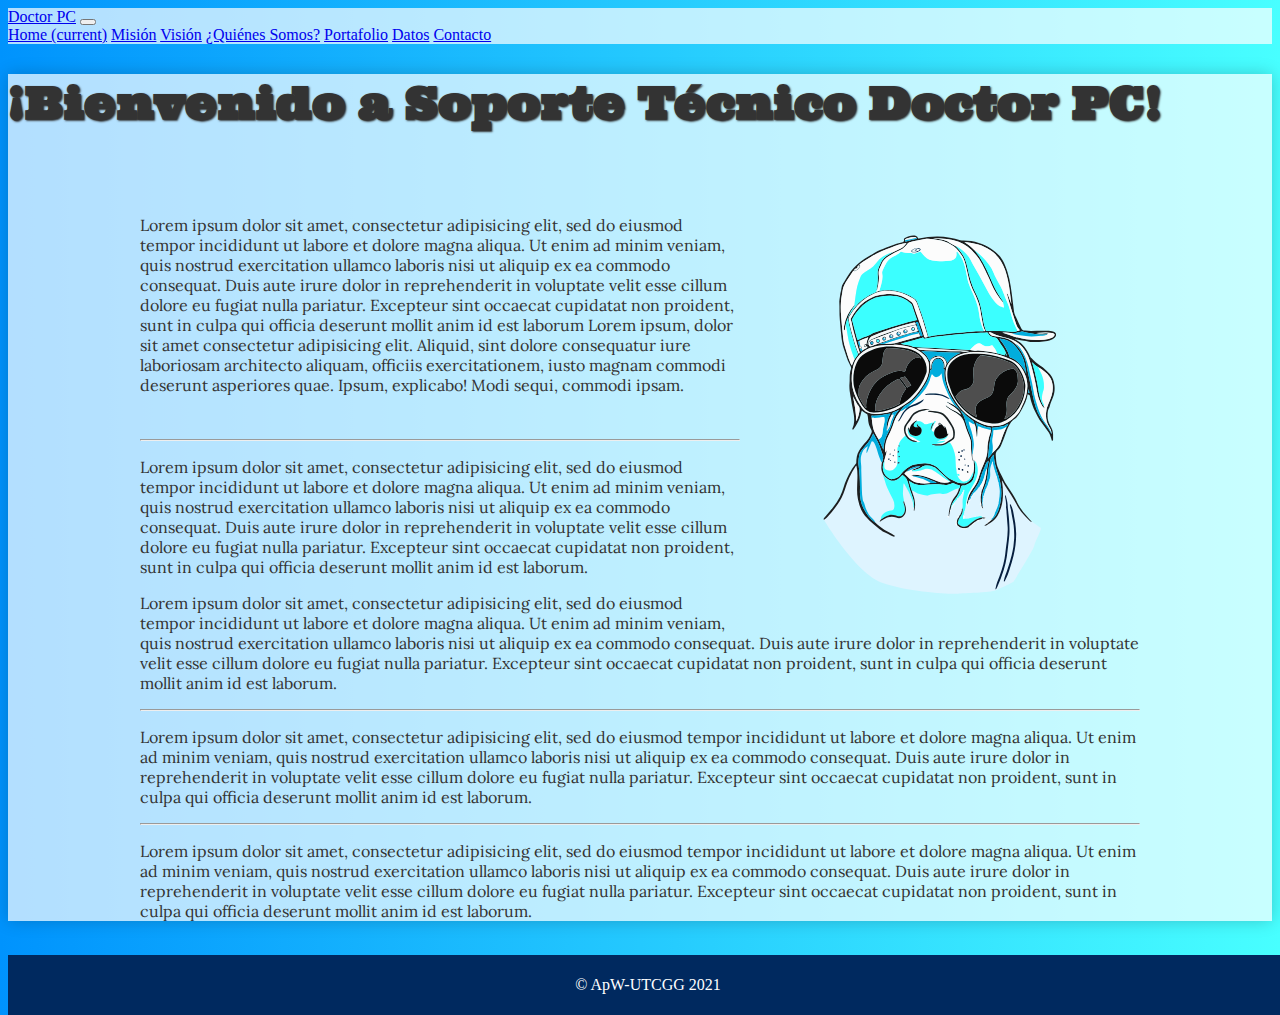
<file: index.html>
<!DOCTYPE html>
<html lang="en">
  <head>
    <!-- Required meta tags -->
    <meta charset="utf-8">
    <meta name="viewport" content="width=device-width, initial-scale=1, shrink-to-fit=no">

    <!-- Bootstrap CSS -->
    <link rel="stylesheet" href="https://cdn.jsdelivr.net/npm/bootstrap@4.6.0/dist/css/bootstrap.min.css" integrity="sha384-B0vP5xmATw1+K9KRQjQERJvTumQW0nPEzvF6L/Z6nronJ3oUOFUFpCjEUQouq2+l" crossorigin="anonymous">

    <!--CSS del footer personalizado-->
    <link rel="stylesheet" href="CSS/footer.css">

    <!--CSS del Fondo Uigradients-->
    <link rel="stylesheet" href="CSS/fondo.css">

    <!--Iconos de Fontawesome-->
    <link rel="stylesheet" href="https://pro.fontawesome.com/releases/v5.10.0/css/all.css" integrity="sha384-AYmEC3Yw5cVb3ZcuHtOA93w35dYTsvhLPVnYs9eStHfGJvOvKxVfELGroGkvsg+p" crossorigin="anonymous"/>

    <!--Animacion de animatecss-->
    <link rel="stylesheet" href="https://cdnjs.cloudflare.com/ajax/libs/animate.css/4.1.1/animate.min.css"/>

    <!--jumbotron-glass-->
    <link rel="stylesheet" href="CSS/jumbotron.css">

    <link rel="stylesheet" href="CSS/style.css">

    <title>Doctor PC</title>

  </head>
  <body>
  <!-- Inicio de la Barra de Navegación-->
    <nav class="navbar navbar-expand-lg navbar-light" style="background-color: rgba(255, 255, 255, .7);">
      <a class="navbar-brand" href="index.html"><i class="fas fa-laptop"></i> Doctor PC</a>
      <button class="navbar-toggler" type="button" data-toggle="collapse" data-target="#navbarNavAltMarkup" aria-controls="navbarNavAltMarkup" aria-expanded="false" aria-label="Toggle navigation">
        <span class="navbar-toggler-icon"></span>
      </button>
      <div class="collapse navbar-collapse" id="navbarNavAltMarkup">
        <div class="navbar-nav ml-auto">
          <a class="nav-link active" href="index.html"><i class="fas fa-home"></i> Home <span class="sr-only">(current)</span></a>
          <a class="nav-link" href="#"><i class="fas fa-map-pin"></i> Misión</a>
          <a class="nav-link" href="#"><i class="fas fa-glasses"></i> Visión</a>
          <a class="nav-link" href="#"><i class="fas fa-question-circle"></i> ¿Quiénes Somos?</a>
          <a class="nav-link" href="#"><i class="fas fa-image"></i> Portafolio</a>
          <a class="nav-link" href="#"><i class="fas fa-user-secret"></i> Datos</a>
          <a class="nav-link" href="#"><i class="fas fa-address-book"></i> Contacto</a>
        </div>
      </div>
    </nav>
<!-- Fin de la Barra de Navegación-->

    <!--Incio del contenido primario -->
    <div class="container-fluid">
      <div class="jumbotron mt-4 animate__bounceIn jumbotron-glass">
        <h1 class="text-center">¡Bienvenido a Soporte Técnico Doctor PC!</h1>
        <br>
          <div class="contenido-P">
            <img class="dr-pc-img" src="img/DR-PC.svg" alt="Doctor PC">
            <p class="lead text-justify">Lorem ipsum dolor sit amet, consectetur adipisicing elit, sed do eiusmod
            tempor incididunt ut labore et dolore magna aliqua. Ut enim ad minim veniam,
            quis nostrud exercitation ullamco laboris nisi ut aliquip ex ea commodo
            consequat. Duis aute irure dolor in reprehenderit in voluptate velit esse
            cillum dolore eu fugiat nulla pariatur. Excepteur sint occaecat cupidatat non
            proident, sunt in culpa qui officia deserunt mollit anim id est laborum Lorem ipsum, dolor sit amet consectetur adipisicing elit. Aliquid, sint dolore consequatur iure laboriosam architecto aliquam, officiis exercitationem, iusto magnam commodi deserunt asperiores quae. Ipsum, explicabo! Modi sequi, commodi ipsam.</p>
            <br>
            <hr>
            <p class="lead text-center">Lorem ipsum dolor sit amet, consectetur adipisicing elit, sed do eiusmod
            tempor incididunt ut labore et dolore magna aliqua. Ut enim ad minim veniam,
            quis nostrud exercitation ullamco laboris nisi ut aliquip ex ea commodo
            consequat. Duis aute irure dolor in reprehenderit in voluptate velit esse
            cillum dolore eu fugiat nulla pariatur. Excepteur sint occaecat cupidatat non
            proident, sunt in culpa qui officia deserunt mollit anim id est laborum.</p>
            <p class="lead text-justify">Lorem ipsum dolor sit amet, consectetur adipisicing elit, sed do eiusmod
            tempor incididunt ut labore et dolore magna aliqua. Ut enim ad minim veniam,
            quis nostrud exercitation ullamco laboris nisi ut aliquip ex ea commodo
            consequat. Duis aute irure dolor in reprehenderit in voluptate velit esse
            cillum dolore eu fugiat nulla pariatur. Excepteur sint occaecat cupidatat non
            proident, sunt in culpa qui officia deserunt mollit anim id est laborum.</p>
          <hr class="my-3">
            <p>Lorem ipsum dolor sit amet, consectetur adipisicing elit, sed do eiusmod
            tempor incididunt ut labore et dolore magna aliqua. Ut enim ad minim veniam,
            quis nostrud exercitation ullamco laboris nisi ut aliquip ex ea commodo
            consequat. Duis aute irure dolor in reprehenderit in voluptate velit esse
            cillum dolore eu fugiat nulla pariatur. Excepteur sint occaecat cupidatat non
            proident, sunt in culpa qui officia deserunt mollit anim id est laborum.</p>
          <hr class="my-3">
            <p>Lorem ipsum dolor sit amet, consectetur adipisicing elit, sed do eiusmod
            tempor incididunt ut labore et dolore magna aliqua. Ut enim ad minim veniam,
            quis nostrud exercitation ullamco laboris nisi ut aliquip ex ea commodo
            consequat. Duis aute irure dolor in reprehenderit in voluptate velit esse
            cillum dolore eu fugiat nulla pariatur. Excepteur sint occaecat cupidatat non
            proident, sunt in culpa qui officia deserunt mollit anim id est laborum.</p>
          </div>
      </div>
      <br>
    </div>
    <!--Fin del contenido primario -->


    <!--Separate Popper and Bootstrap JS -->
    
    <script src="https://code.jquery.com/jquery-3.5.1.slim.min.js" integrity="sha384-DfXdz2htPH0lsSSs5nCTpuj/zy4C+OGpamoFVy38MVBnE+IbbVYUew+OrCXaRkfj" crossorigin="anonymous"></script>
    <script src="https://cdn.jsdelivr.net/npm/popper.js@1.16.1/dist/umd/popper.min.js" integrity="sha384-9/reFTGAW83EW2RDu2S0VKaIzap3H66lZH81PoYlFhbGU+6BZp6G7niu735Sk7lN" crossorigin="anonymous"></script>
    <script src="https://cdn.jsdelivr.net/npm/bootstrap@4.6.0/dist/js/bootstrap.min.js" integrity="sha384-+YQ4JLhjyBLPDQt//I+STsc9iw4uQqACwlvpslubQzn4u2UU2UFM80nGisd026JF" crossorigin="anonymous"></script>
    
    <!--Inicio del menú 3N-->
    <script type="text/javascript" src="js/Menu-3N.js"></script>
    <!--Fin del menú 3N-->

    <!--Inicio del Footer-->
    <footer class="footer">
      <div class="container">
        <span class="list-inline text-center">&copy; ApW-UTCGG 2021</span>
      </div>
    </footer>
    <!--Fin del Footer--> <!--Soy un bonito y chido comentario-->
  </body>
</html>
</file>
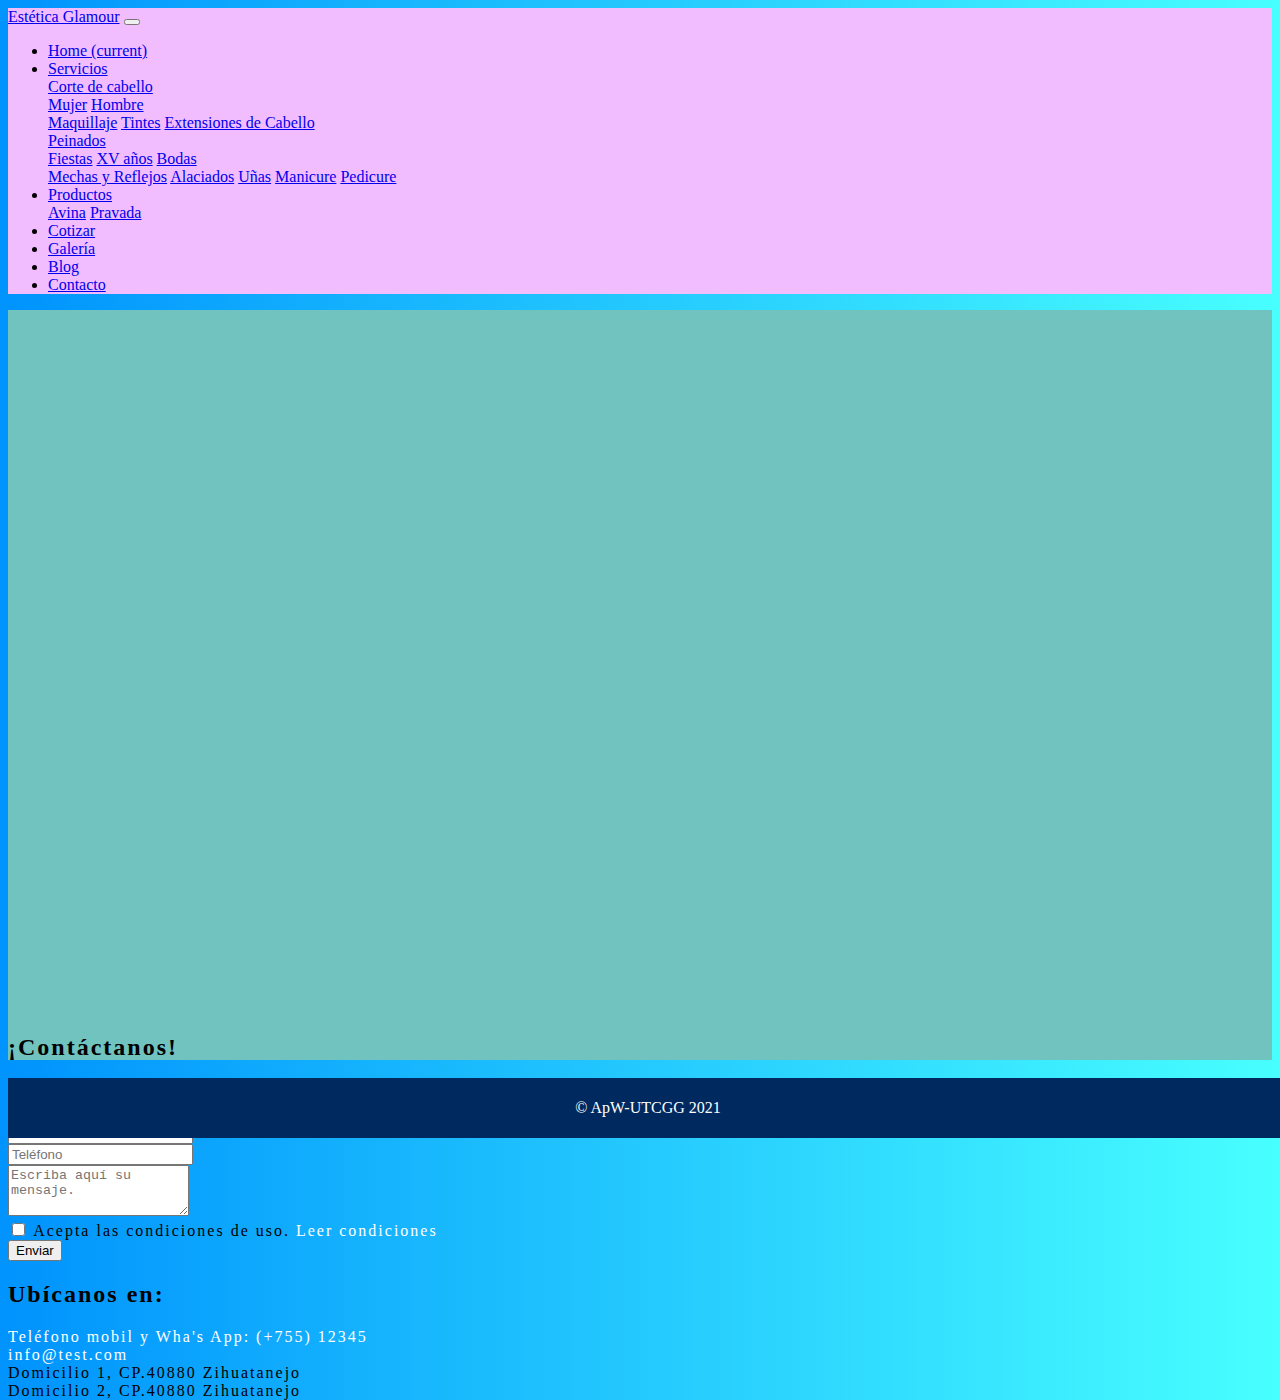
<file: contacto.html>
<!DOCTYPE html>
<html lang="en">
  <head>
    <!-- Required meta tags -->
    <meta charset="utf-8">
    <meta name="viewport" content="width=device-width, initial-scale=1, shrink-to-fit=no">

    <!-- Bootstrap CSS -->
    <link rel="stylesheet" href="https://cdn.jsdelivr.net/npm/bootstrap@4.6.0/dist/css/bootstrap.min.css" integrity="sha384-B0vP5xmATw1+K9KRQjQERJvTumQW0nPEzvF6L/Z6nronJ3oUOFUFpCjEUQouq2+l" crossorigin="anonymous">

    <!--CSS del footer personalizado-->
    <link rel="stylesheet" href="CSS/footer.css">

    <!--CSS del Fondo Uigradients-->
    <link rel="stylesheet" href="CSS/fondo.css">

    <!--Iconos de Fontawesome-->
    <link rel="stylesheet" href="https://pro.fontawesome.com/releases/v5.10.0/css/all.css" integrity="sha384-AYmEC3Yw5cVb3ZcuHtOA93w35dYTsvhLPVnYs9eStHfGJvOvKxVfELGroGkvsg+p" crossorigin="anonymous"/>

    <!--Animacion de animatecss-->
    <link rel="stylesheet" href="https://cdnjs.cloudflare.com/ajax/libs/animate.css/4.1.1/animate.min.css"/>

    <!--Estilos CSS para Contacto-->
    <link rel="stylesheet" href="CSS/contacto.css">

    <title>¡Contáctanos!</title>
  </head>
  <body>
    <!-- Inicio de la Barra de Navegación -->
    <nav class="navbar navbar-expand-lg navbar-light" style="background-color: #f2bdff;">
      <a class="navbar-brand" href="index.html">Estética Glamour</a>
      <button class="navbar-toggler" type="button" data-toggle="collapse" data-target="#navbarNavDropdown" aria-controls="navbarNavDropdown" aria-expanded="false" aria-label="Toggle navigation">
        <span class="navbar-toggler-icon"></span>
      </button>
      <div class="collapse navbar-collapse" id="navbarNavDropdown">
        <ul class="navbar-nav ml-auto">
          <li class="nav-item active">
            <a class="nav-link" href="index.html"><i class="fas fa-home"></i> Home <span class="sr-only">(current)</span></a>
          </li>

          <li class="nav-item dropdown">
            <a class="nav-link dropdown-toggle" href="#" id="navbarDropdownMenuLink" role="button" data-toggle="dropdown" aria-haspopup="true" aria-expanded="false"><i class="fas fa-american-sign-language-interpreting"></i> 
              Servicios
            </a>
            <div class="dropdown-menu" aria-labelledby="navbarDropdownMenuLink">
              <!--Inicio del menú 3N-->
              <div class="dropdawn dropright">
                <a class="dropdown-item dropdawn-toggle" href="#" id="dropdown-layouts" data-toggle="dropdown" aria-haspopup="true" aria-expanded="false">Corte de cabello</a>
                <div class="dropdawn-menu" aria-labelledby="dropdown-layouts">
                  <a class="dropdawn-item" href="#">Mujer</a>
                  <a class="dropdawn-item" href="#">Hombre</a>
                </div>
              </div>
              <!--Fin del menú 3N-->
              <a class="dropdown-item" href="#">Maquillaje</a>
              <a class="dropdown-item" href="#">Tintes</a>
              <a class="dropdown-item" href="#">Extensiones de Cabello</a>
              <!--Inicio del menú 3N-->
              <div class="dropdawn dropright">
                <a class="dropdown-item dropdawn-toggle" href="#" id="dropdown-layouts" data-toggle="dropdown" aria-haspopup="true" aria-expanded="false">Peinados</a>
                <div class="dropdawn-menu" aria-labelledby="dropdown-layouts">
                  <a class="dropdawn-item" href="#">Fiestas</a>
                  <a class="dropdawn-item" href="#">XV años</a>
                  <a class="dropdawn-item" href="#">Bodas</a>
                </div>
              </div>
              <!--Fin del menú 3N-->
              <a class="dropdown-item" href="#">Mechas y Reflejos</a>
              <a class="dropdown-item" href="#">Alaciados</a>
              <a class="dropdown-item" href="#">Uñas</a>
              <a class="dropdown-item" href="#">Manicure</a>
              <a class="dropdown-item" href="#">Pedicure</a>
            </div>
          </li>
          <li class="nav-item dropdown">
            <a class="nav-link dropdown-toggle" href="#" id="navbarDropdownMenuLink" role="button" data-toggle="dropdown" aria-haspopup="true" aria-expanded="false"><i class="fab fa-product-hunt"></i> 
              Productos
            </a>
            <div class="dropdown-menu" aria-labelledby="navbarDropdownMenuLink">
              <a class="dropdown-item" href="#">Avina</a>
              <a class="dropdown-item" href="#">Pravada</a>
            </div>
          </li>
          <li class="nav-item">
            <a class="nav-link" href="#"><i class="fas fa-search-dollar"></i> Cotizar</a>
          </li>
          <li class="nav-item">
            <a class="nav-link" href="galeria.html"><i class="fas fa-image"></i> Galería</a>
          </li>
          <li class="nav-item">
            <a class="nav-link" href="#"><i class="fas fa-blog"></i> Blog</a>
          </li>
          <li class="nav-item">
            <a class="nav-link" href="contacto.html"><i class="fas fa-envelope"></i> Contacto</a>
          </li>
        </ul>
      </div>
    </nav>
    <!--Fin de la Barra de Navegación -->

    <!--Incio del contenido primario -->
    <div class="container-fluid">
      <!--Borrar si no funsiona el responsive (borrar div correspondiente-->
      <div class="jumbotron mt-4 responsive animate__bounceIn">
        <div class="row" id="contacto">
          <div class="container mt-5">
            <div class="row" style="height: 550px;">
              <div class="col-md-6 maps">
                <iframe src="https://www.google.com/maps/embed?pb=!1m18!1m12!1m3!1d30417.5819530091!2d-101.57152112638497!3d17.640790977333154!2m3!1f0!2f0!3f0!3m2!1i1024!2i768!4f13.1!3m3!1m2!1s0x84347716ad67d599%3A0x29ae8f37bbb64e87!2sCentro%2C%20Zihuatanejo%2C%20Gro.!5e0!3m2!1ses-419!2smx!4v1625966889282!5m2!1ses-419!2smx" width="600" height="450" style="border:0;" allowfullscreen="" loading="lazy"></iframe>
              </div>
              <div class="col-md-6">
                <h2 class="text-uppercase mt-3 font-weight-bold text-white">¡Contáctanos!</h2>
                <form action="#">
                  <div class="row">
                    <div class="col-lg-6">
                      <div class="form-group">
                        <input type="text" class="form-control mt-2" placeholder="Nombre(s)" required>
                      </div>
                    </div>
                    <div class="col-lg-6">
                      <div class="form-group">
                        <input type="text" class="form-control mt-2" placeholder="Apellidos" required>
                      </div>
                    </div>
                    <div class="col-lg-6">
                      <div class="form-group">
                        <input type="email" class="form-control mt-2" placeholder="Email" required>
                      </div>
                    </div>
                    <div class="col-lg-6">
                      <div class="form-group">
                        <input type="number" class="form-control mt-2" placeholder="Teléfono" required>
                      </div>
                    </div>
                    <div class="col-lg-12">
                      <div class="form-group">
                        <textarea class="form-control" id="exampleFormControlTextarea1" rows="3" placeholder="Escriba aquí su mensaje." required></textarea>
                      </div>
                    </div>
                    <div class="col-lg-12">
                      <div class="form-group">
                        <div class="form-check">
                          <input class="form-check-input" type="checkbox" value="" id="invalidCheck2" required>
                          <label class="form-check-label" for="invalidCheck2">
                            Acepta las condiciones de uso. <a href="#">Leer condiciones</a>
                          </label>
                        </div>
                      </div>
                    </div>
                    <div class="col-lg-12">
                      <button class="btn btn-primary btn-block" type="submit">Enviar</button>
                    </div>
                  </div>
                </form>
                <div class="text-white">
                  <h2 class="text-uppercase mt-4 form-weight-bold">Ubícanos en:</h2>
                    <i class="fas fa-mobile mt-3"></i><a href="tel:+">Teléfono mobil y Wha's App: (+755) 12345</a><br>
                    <i class="fas fa-envelope mt-3"></i><a href="">info@test.com</a><br>
                    <i class="fas fa-globe mt-3"></i>Domicilio 1, CP.40880 Zihuatanejo<br>
                    <i class="fas fa-globe mt-3"></i>Domicilio 2, CP.40880 Zihuatanejo<br>
                </div>
              </div>
            </div>
          </div>
        </div>      
      </div>
        <br>
    </div>
    <!--Fin del contenido primario -->


    <!--Separate Popper and Bootstrap JS -->
    
    <script src="https://code.jquery.com/jquery-3.5.1.slim.min.js" integrity="sha384-DfXdz2htPH0lsSSs5nCTpuj/zy4C+OGpamoFVy38MVBnE+IbbVYUew+OrCXaRkfj" crossorigin="anonymous"></script>
    <script src="https://cdn.jsdelivr.net/npm/popper.js@1.16.1/dist/umd/popper.min.js" integrity="sha384-9/reFTGAW83EW2RDu2S0VKaIzap3H66lZH81PoYlFhbGU+6BZp6G7niu735Sk7lN" crossorigin="anonymous"></script>
    <script src="https://cdn.jsdelivr.net/npm/bootstrap@4.6.0/dist/js/bootstrap.min.js" integrity="sha384-+YQ4JLhjyBLPDQt//I+STsc9iw4uQqACwlvpslubQzn4u2UU2UFM80nGisd026JF" crossorigin="anonymous"></script>
    
    <!--Inicio del menú 3N-->
    <script type="text/javascript" src="js/Menu-3N.js"></script>
    <!--Fin del menú 3N-->

    <!--Inicio del Footer-->
    <footer class="footer">
      <div class="container">
        <span class="list-inline text-center">&copy; ApW-UTCGG 2021</span>
      </div>
    </footer>
    <!--Fin del Footer-->
  </body>
</html>
</file>
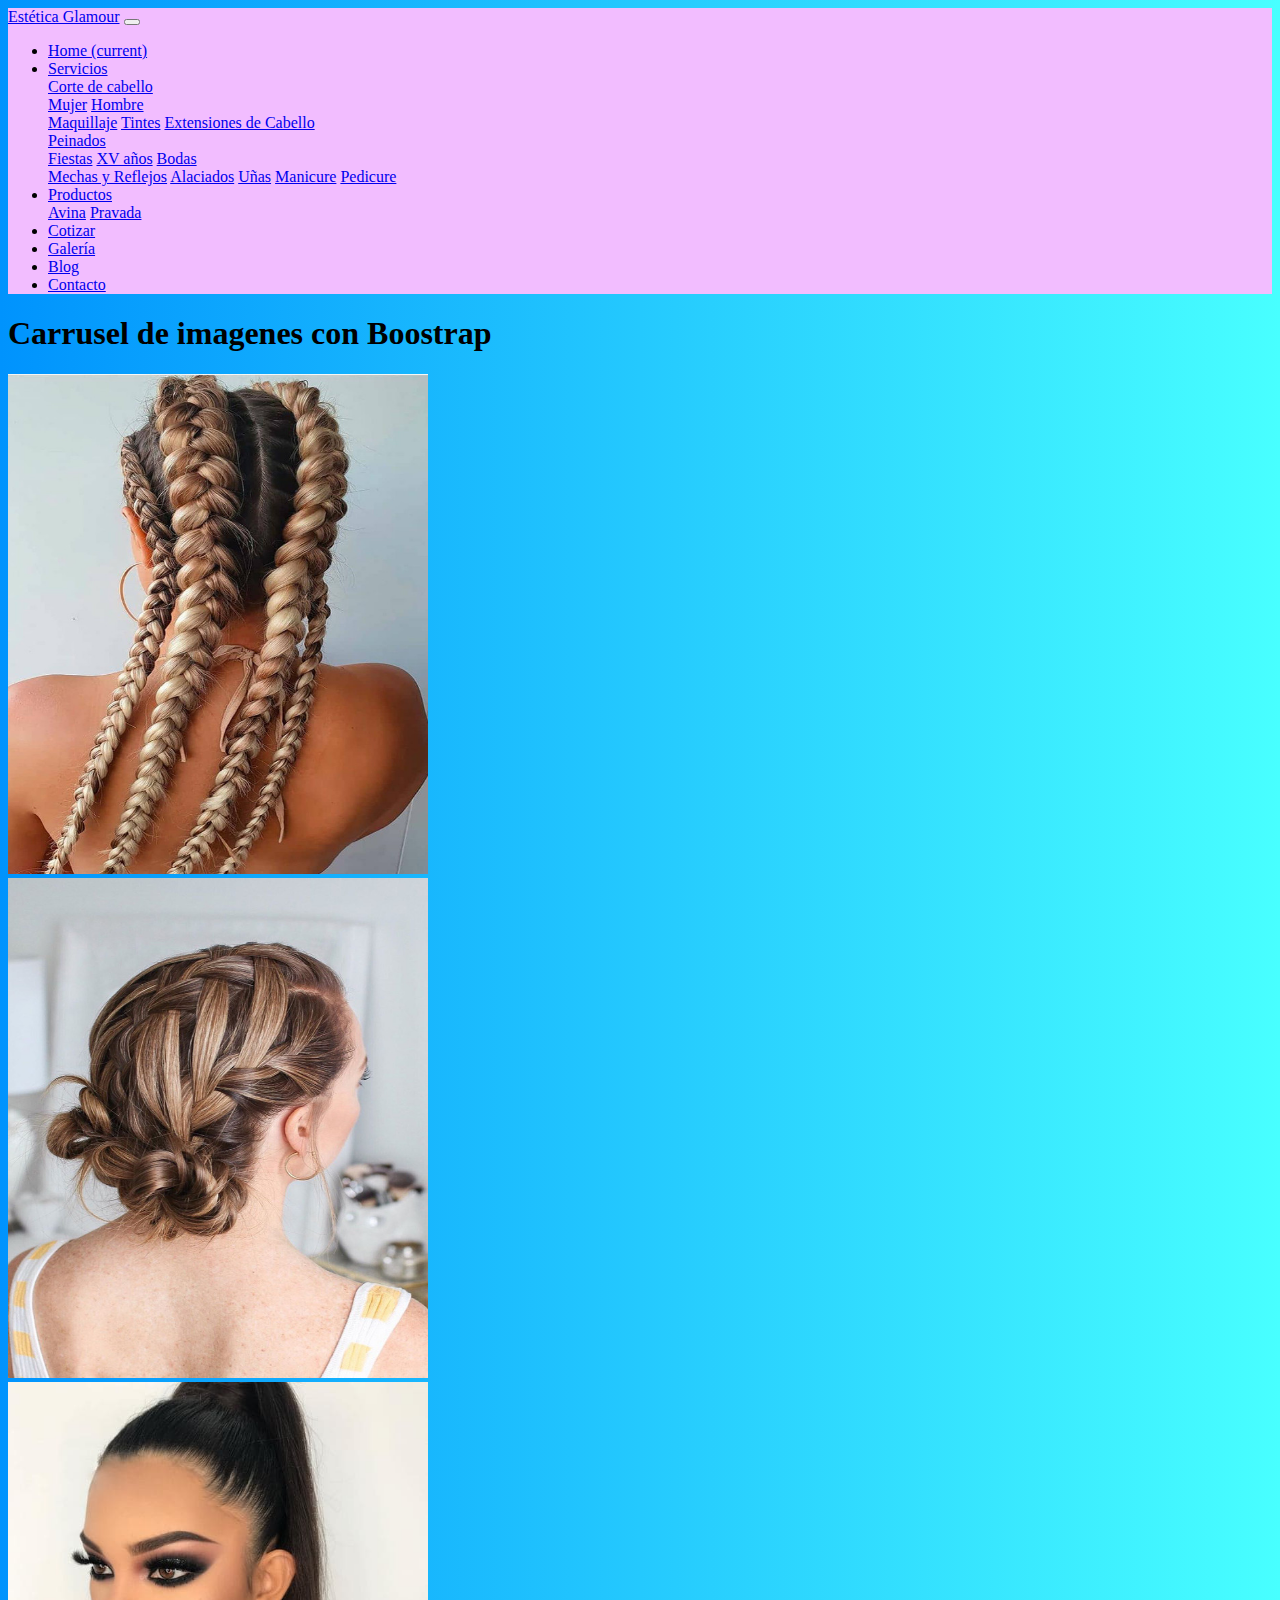
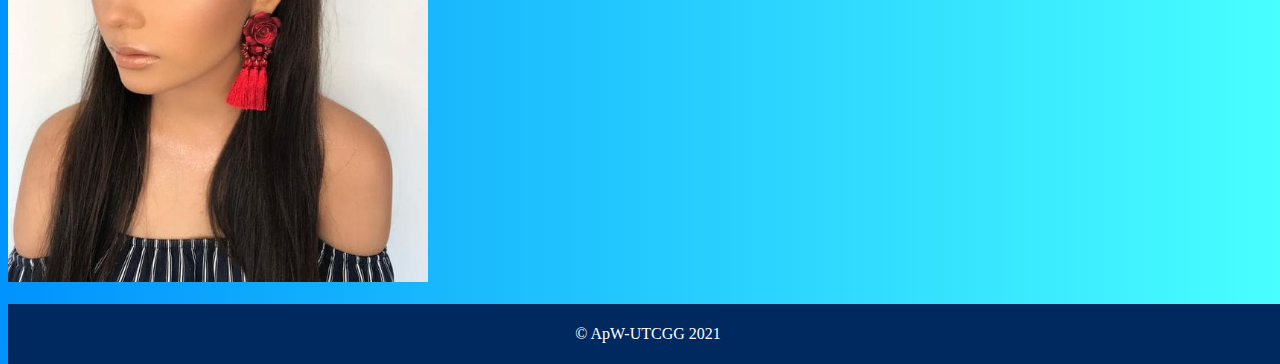
<file: galeria.html>
<!DOCTYPE html>
<html lang="en">
  <head>
    <!-- Required meta tags -->
    <meta charset="utf-8">
    <meta name="viewport" content="width=device-width, initial-scale=1, shrink-to-fit=no">

    <!-- Bootstrap CSS -->
    <link rel="stylesheet" href="https://cdn.jsdelivr.net/npm/bootstrap@4.6.0/dist/css/bootstrap.min.css" integrity="sha384-B0vP5xmATw1+K9KRQjQERJvTumQW0nPEzvF6L/Z6nronJ3oUOFUFpCjEUQouq2+l" crossorigin="anonymous">

    <!--CSS del footer personalizado-->
    <link rel="stylesheet" href="CSS/footer.css">

    <!--CSS del Fondo Uigradients-->
    <link rel="stylesheet" href="CSS/fondo.css">

    <!--Iconos de Fontawesome-->
    <link rel="stylesheet" href="https://pro.fontawesome.com/releases/v5.10.0/css/all.css" integrity="sha384-AYmEC3Yw5cVb3ZcuHtOA93w35dYTsvhLPVnYs9eStHfGJvOvKxVfELGroGkvsg+p" crossorigin="anonymous"/>

    <!--Animacion de animatecss-->
    <link rel="stylesheet" href="https://cdnjs.cloudflare.com/ajax/libs/animate.css/4.1.1/animate.min.css"/>

    <title>Galeria Fotográfica</title>
  </head>
  <body>
    <!-- Inicio de la Barra de Navegación -->
    <nav class="navbar navbar-expand-lg navbar-light" style="background-color: #f2bdff;">
      <a class="navbar-brand" href="index.html">Estética Glamour</a>
      <button class="navbar-toggler" type="button" data-toggle="collapse" data-target="#navbarNavDropdown" aria-controls="navbarNavDropdown" aria-expanded="false" aria-label="Toggle navigation">
        <span class="navbar-toggler-icon"></span>
      </button>
      <div class="collapse navbar-collapse" id="navbarNavDropdown">
        <ul class="navbar-nav ml-auto">
          <li class="nav-item active">
            <a class="nav-link" href="index.html"><i class="fas fa-home"></i> Home <span class="sr-only">(current)</span></a>
          </li>

          <li class="nav-item dropdown">
            <a class="nav-link dropdown-toggle" href="#" id="navbarDropdownMenuLink" role="button" data-toggle="dropdown" aria-haspopup="true" aria-expanded="false"><i class="fas fa-american-sign-language-interpreting"></i> 
              Servicios
            </a>
            <div class="dropdown-menu" aria-labelledby="navbarDropdownMenuLink">
              <!--Inicio del menú 3N-->
              <div class="dropdawn dropright">
                <a class="dropdown-item dropdawn-toggle" href="#" id="dropdown-layouts" data-toggle="dropdown" aria-haspopup="true" aria-expanded="false">Corte de cabello</a>
                <div class="dropdawn-menu" aria-labelledby="dropdown-layouts">
                  <a class="dropdawn-item" href="#">Mujer</a>
                  <a class="dropdawn-item" href="#">Hombre</a>
                </div>
              </div>
              <!--Fin del menú 3N-->
              <a class="dropdown-item" href="#">Maquillaje</a>
              <a class="dropdown-item" href="#">Tintes</a>
              <a class="dropdown-item" href="#">Extensiones de Cabello</a>
              <!--Inicio del menú 3N-->
              <div class="dropdawn dropright">
                <a class="dropdown-item dropdawn-toggle" href="#" id="dropdown-layouts" data-toggle="dropdown" aria-haspopup="true" aria-expanded="false">Peinados</a>
                <div class="dropdawn-menu" aria-labelledby="dropdown-layouts">
                  <a class="dropdawn-item" href="#">Fiestas</a>
                  <a class="dropdawn-item" href="#">XV años</a>
                  <a class="dropdawn-item" href="#">Bodas</a>
                </div>
              </div>
              <!--Fin del menú 3N-->
              <a class="dropdown-item" href="#">Mechas y Reflejos</a>
              <a class="dropdown-item" href="#">Alaciados</a>
              <a class="dropdown-item" href="#">Uñas</a>
              <a class="dropdown-item" href="#">Manicure</a>
              <a class="dropdown-item" href="#">Pedicure</a>
            </div>
          </li>
          <li class="nav-item dropdown">
            <a class="nav-link dropdown-toggle" href="#" id="navbarDropdownMenuLink" role="button" data-toggle="dropdown" aria-haspopup="true" aria-expanded="false"><i class="fab fa-product-hunt"></i> 
              Productos
            </a>
            <div class="dropdown-menu" aria-labelledby="navbarDropdownMenuLink">
              <a class="dropdown-item" href="#">Avina</a>
              <a class="dropdown-item" href="#">Pravada</a>
            </div>
          </li>
          <li class="nav-item">
            <a class="nav-link" href="#"><i class="fas fa-search-dollar"></i> Cotizar</a>
          </li>
          <li class="nav-item">
            <a class="nav-link" href="galeria.html"><i class="fas fa-image"></i> Galería</a>
          </li>
          <li class="nav-item">
            <a class="nav-link" href="#"><i class="fas fa-blog"></i> Blog</a>
          </li>
          <li class="nav-item">
            <a class="nav-link" href="contacto.html"><i class="fas fa-envelope"></i> Contacto</a>
          </li>
        </ul>
      </div>
    </nav>
    <!--Fin de la Barra de Navegación -->

    <!--Incio del contenido primario -->
    <div class="container-fluid">
      <div class="jumbotron mt-4 responsive animate__bounceIn">
        <!--Incio Carrusel de imagenes con Boostrap-->
        <div>
          <h1>Carrusel de imagenes con Boostrap</h1>
          <div id="carouselExampleSlidesOnly" class="carousel slide"data-ride="carousel">
            <div class="carousel-inner">
              <div class="carousel-item active">
                <img src="img/Material/Peinado1.jpg" width="420" height="500" class="d-block w-100" alt="Imagen Peinado 1">
              </div>
              <div class="carousel-item">
                <img src="img/Material/Peinado2.jpg" width="420" height="500" class="d-block w-100" alt="Imagen Peinado 2">
              </div>
              <div class="carousel-item">
                <img src="img/Material/Maquillaje-fiesta1.jpg" width="420" height="500" class="d-block w-100" alt="Imagen Maquillaje">
              </div>
            </div>
          </div>
        </div>
        <!--Fin Carrusel de imagenes con Boostrap-->
      
      </div>
      <br>
    </div>
    <!--Fin del contenido primario -->


    <!--Separate Popper and Bootstrap JS -->
    
    <script src="https://code.jquery.com/jquery-3.5.1.slim.min.js" integrity="sha384-DfXdz2htPH0lsSSs5nCTpuj/zy4C+OGpamoFVy38MVBnE+IbbVYUew+OrCXaRkfj" crossorigin="anonymous"></script>
    <script src="https://cdn.jsdelivr.net/npm/popper.js@1.16.1/dist/umd/popper.min.js" integrity="sha384-9/reFTGAW83EW2RDu2S0VKaIzap3H66lZH81PoYlFhbGU+6BZp6G7niu735Sk7lN" crossorigin="anonymous"></script>
    <script src="https://cdn.jsdelivr.net/npm/bootstrap@4.6.0/dist/js/bootstrap.min.js" integrity="sha384-+YQ4JLhjyBLPDQt//I+STsc9iw4uQqACwlvpslubQzn4u2UU2UFM80nGisd026JF" crossorigin="anonymous"></script>
    
    <!--Inicio del menú 3N-->
    <script type="text/javascript" src="js/Menu-3N.js"></script>
    <!--Fin del menú 3N-->

    <!--Inicio del Footer-->
    <footer class="footer">
      <div class="container">
        <span class="list-inline text-center">&copy; ApW-UTCGG 2021</span>
      </div>
    </footer>
    <!--Fin del Footer-->
  </body>
</html>
</file>
<file: CSS/footer.css>
/* Sticky footer styles
-------------------------------------------------- */
html {
  position: relative;
  min-height: 100%;
}
body {
  /* Margin bottom by footer height */
  margin-bottom: 60px;
}
.footer {
  color: #fff;
  text-align: center;
  position: absolute;
  bottom: 0;
  width: 100%;
  /* Set the fixed height of the footer here */
  height: 60px;
  line-height: 60px; /* Vertically center the text there */
  background-color: #00295f;
}


/* Custom page CSS
-------------------------------------------------- */
/* Not required for template or sticky footer method. */

body > .container {
  padding: 60px 15px 0;
}

.footer > .container {
  padding-right: 15px;
  padding-left: 15px;
}

code {
  font-size: 80%;
}
</file>
<file: CSS/fondo.css>
body{
	background: #48ffff;  /* fallback for old browsers */
background: -webkit-linear-gradient(to right, #0093fd, #48ffff);  /* Chrome 10-25, Safari 5.1-6 */
background: linear-gradient(to right, #0093fd, #48ffff); /* W3C, IE 10+/ Edge, Firefox 16+, Chrome 26+, Opera 12+, Safari 7+ */
}
</file>
<file: CSS/jumbotron.css>
.jumbotron-glass{
	background-color: rgba(255, 255, 255, .7);
	box-shadow: 0 0 1rem 0 rgba(0, 0, 0, .2); 
}
</file>
<file: CSS/style.css>
@import url('https://fonts.googleapis.com/css2?family=Lora&display=swap');
@import url('https://fonts.googleapis.com/css2?family=Ultra&display=swap');

.contenido-P{
	font-family:'Lora', serif;
	color: #333;
	width: 100%;
	max-width: 1000px;
	margin: auto;

}

h1{
	font-family: 'Ultra', serif;
	color: #333;
	font-size: 45px;
	text-shadow: 1px 1px 2px #333;
	padding-bottom: 20px;
}


.dr-pc-img{
	width: 400px;
	float: right
}

@media display and (min-width: 650px){
	.dr-pc-img{
		width: 100%;
	}
}
</file>
<file: CSS/contacto.css>
#contacto{
  background-color: #70c3be;
  letter-spacing: 2px;
}

#contacto a{
  color: #fff;
  text-decoration: none;
}

@media (max-width: 575.98px) {
  #contacto{padding-bottom: 800px;}
  #contacto .maps iframe{
    width: 100%;
    height: 450px;
  }
}

@media (min-width: 576px) {
   #contacto{padding-bottom: 800px;}
   #contacto .maps iframe{
     width: 100%;
     height: 450px;
   }
 }

@media (min-width: 768px) {
  #contacto{padding-bottom: 350px;}
  #contacto .maps iframe{
    width: 100%;
    height: 850px;
  }
}

@media (min-width: 992px) {
  #contacto{padding-bottom: 200px;}
   #contacto .maps iframe{
     width: 100%;
     height: 700px;
   }
}
</file>
